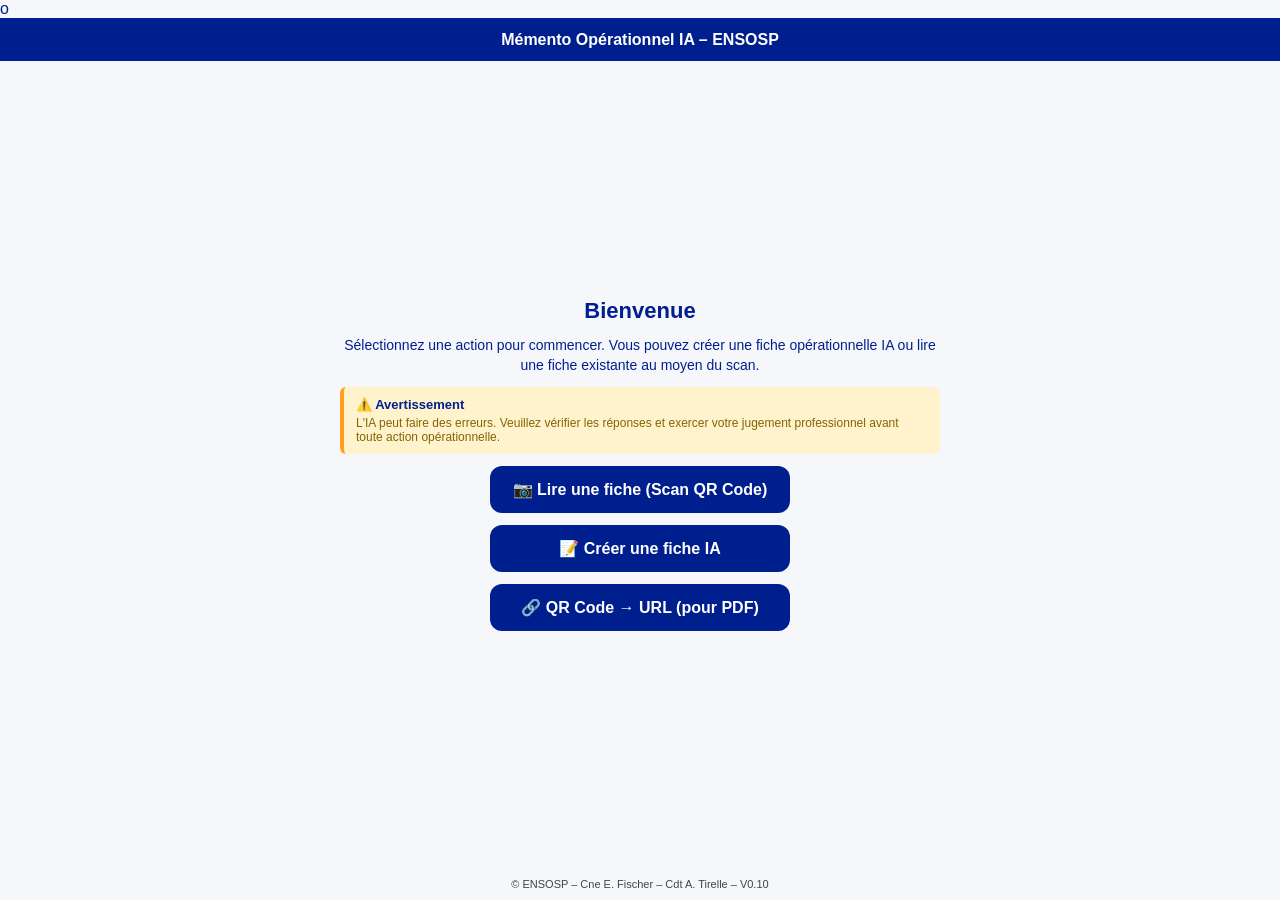
<file: index.html>
o<!DOCTYPE html>
<html lang="fr">
<head>
  <meta charset="UTF-8" />
  <title>Mémento IA – ENSOSP | Accueil</title>
  <meta name="viewport" content="width=device-width, initial-scale=1.0" />

  <!-- Police -->
  <link rel="stylesheet" href="https://rsms.me/inter/inter.css">

  <!-- Style ENSOSP -->
  <style>
    * {
      margin: 0;
      padding: 0;
      box-sizing: border-box;
    }

    body {
      font-family: "Inter", sans-serif;
      background: #f5f7fb;
      display: flex;
      flex-direction: column;
      min-height: 100vh;
      color: #001F8F;
    }

    header {
      background: #001F8F;
      padding: 12px 15px;
      text-align: center;
      color: white;
      font-size: 16px;
      font-weight: 700;
      line-height: 1.2;
    }

    main {
      flex: 1;
      display: flex;
      flex-direction: column;
      align-items: center;
      justify-content: center;
      padding: 15px;
      gap: 12px;
      text-align: center;
      overflow-y: auto; /* ✅ Permet scroll du contenu si nécessaire */
    }

    h1 {
      font-size: 22px;
      color: #001F8F;
      margin: 0;
    }

    main > p {
      max-width: 600px;
      margin: 0;
      font-size: 14px;
      line-height: 1.4;
    }

    .disclaimer {
      max-width: 600px;
      background: #fff3cd;
      border-left: 4px solid #ff9f1c;
      padding: 10px 12px;
      text-align: left;
      font-size: 12px;
      border-radius: 6px;
      color: #856404;
    }

    .disclaimer strong {
      display: block;
      margin-bottom: 4px;
      color: #001F8F;
      font-size: 13px;
    }

    .btn {
      display: block;
      width: 100%;
      max-width: 300px;
      padding: 14px;
      font-size: 16px;
      font-weight: 600;
      border-radius: 12px;
      text-decoration: none;
      text-align: center;
      cursor: pointer;
      transition: 0.2s;
      background: #001F8F;
      color: white;
    }

    .btn:hover {
      background: #002bbf;
    }

    footer {
      padding: 10px;
      text-align: center;
      font-size: 11px;
      color: #444;
      flex-shrink: 0; /* ✅ Footer toujours visible sans scroll */
    }

    /* Mobile optimization - ultra compact */
    @media (max-width: 768px) {
      header {
        padding: 10px 12px;
        font-size: 15px;
      }

      h1 {
        font-size: 20px;
      }

      main {
        padding: 10px;
        gap: 8px;
      }

      main > p {
        font-size: 13px;
        line-height: 1.3;
      }

      .disclaimer {
        font-size: 11px;
        padding: 8px 10px;
      }

      .btn {
        padding: 12px;
        font-size: 15px;
      }

      footer {
        font-size: 10px;
        padding: 8px;
      }
    }

    /* Très petits écrans */
    @media (max-width: 375px) {
      header {
        padding: 8px 10px;
        font-size: 14px;
      }

      h1 {
        font-size: 18px;
      }

      main {
        padding: 8px;
        gap: 6px;
      }

      main > p {
        font-size: 12px;
      }

      .disclaimer {
        font-size: 10px;
        padding: 6px 8px;
      }

      .btn {
        padding: 10px;
        font-size: 14px;
      }

      footer {
        font-size: 9px;
        padding: 6px;
      }
    }
  </style>
</head>

<body>

  <header>Mémento Opérationnel IA – ENSOSP</header>

  <main>

    <h1>Bienvenue</h1>
    
    <p>
      Sélectionnez une action pour commencer. Vous pouvez créer une fiche opérationnelle IA ou lire une fiche existante au moyen du scan.
    </p>

    <div class="disclaimer">
      <strong>⚠️ Avertissement</strong>
      L'IA peut faire des erreurs. Veuillez vérifier les réponses et exercer votre jugement professionnel avant toute action opérationnelle.
    </div>
    
    <a href="scan.html" class="btn">📷 Lire une fiche (Scan QR Code)</a>
    
    <a href="create.html" class="btn">📝 Créer une fiche IA</a>

    <a href="qr-to-url.html" class="btn">🔗 QR Code → URL (pour PDF)</a>

  </main>

  <footer>
    © ENSOSP – Cne E. Fischer – Cdt A. Tirelle – V0.10
  </footer>

</body>
</html>
</file>
